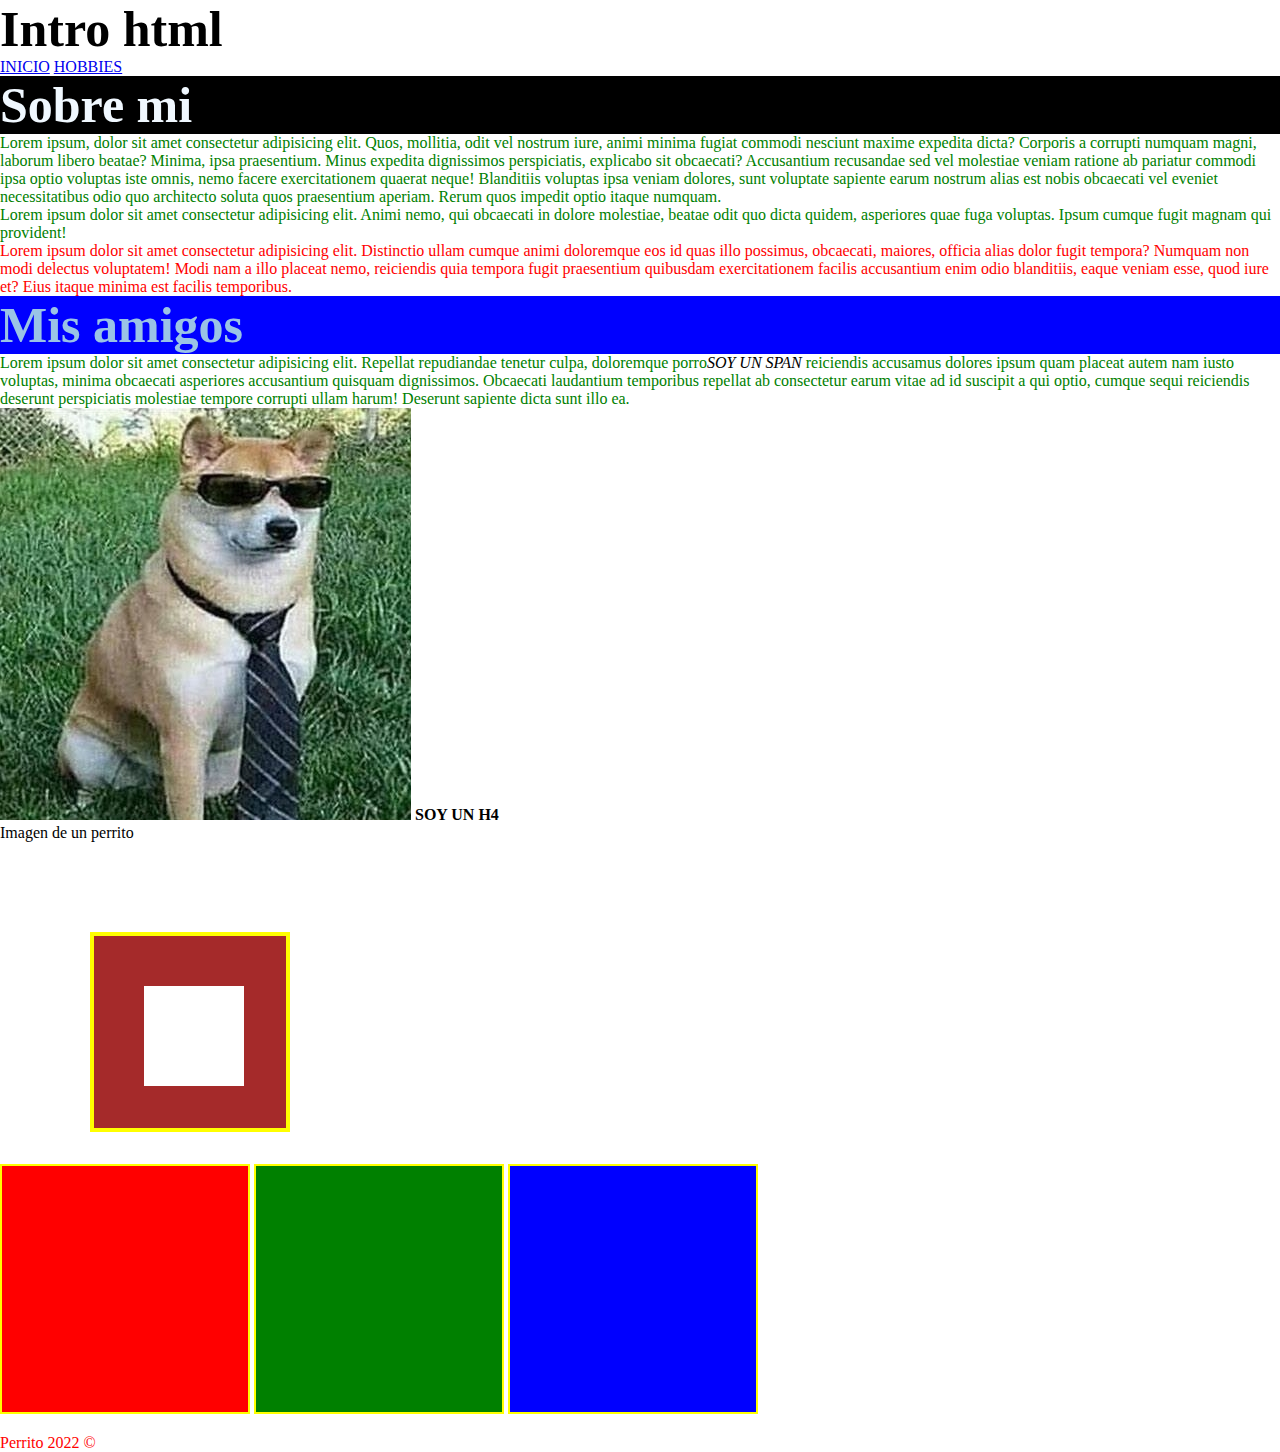
<file: index.html>
<!DOCTYPE html>
<html lang="en">

<head>
    <meta charset="UTF-8">
    <meta http-equiv="X-UA-Compatible" content="IE=edge">
    <meta name="viewport" content="width=device-width, initial-scale=1.0">
    <link rel="stylesheet" href="./styles/styles.css">
    <title>Intro html y etiquetas semánticas</title>
</head>

<body>
    <header>
        <h1>Intro html</h1>
        <nav>
            <a href="#">INICIO</a>
            <a href="./hobbies.html">HOBBIES</a>
        </nav>
    </header>
    
    <main>
        <section>
            <h2>Sobre mi</h2>
            <p>Lorem ipsum, dolor sit amet consectetur adipisicing elit. Quos, mollitia, odit vel nostrum iure, animi
                minima
                fugiat commodi nesciunt maxime expedita dicta? Corporis a corrupti numquam magni, laborum libero beatae?
                Minima, ipsa praesentium. Minus expedita dignissimos perspiciatis, explicabo sit obcaecati? Accusantium
                recusandae sed vel molestiae veniam ratione ab pariatur commodi ipsa optio voluptas iste omnis, nemo
                facere
                exercitationem quaerat neque!
                Blanditiis voluptas ipsa veniam dolores, sunt voluptate sapiente earum nostrum alias est nobis obcaecati
                vel
                eveniet necessitatibus odio quo architecto soluta quos praesentium aperiam. Rerum quos impedit optio
                itaque
                numquam.</p>
            <p>
                Lorem ipsum dolor sit amet consectetur adipisicing elit. Animi nemo, qui obcaecati in dolore molestiae,
                beatae odit quo dicta quidem, asperiores quae fuga voluptas. Ipsum cumque fugit magnam qui provident!
            </p>
        </section>
        <p>Lorem ipsum dolor sit amet consectetur adipisicing elit. Distinctio ullam cumque animi doloremque eos id quas illo possimus, obcaecati, maiores, officia alias dolor fugit tempora? Numquam non modi delectus voluptatem!
        Modi nam a illo placeat nemo, reiciendis quia tempora fugit praesentium quibusdam exercitationem facilis accusantium enim odio blanditiis, eaque veniam esse, quod iure et? Eius itaque minima est facilis temporibus.</p>

        <section>
        <h2 class="amigos">Mis amigos</h2>
        <p>Lorem ipsum dolor sit amet consectetur adipisicing elit. Repellat repudiandae tenetur culpa, doloremque porro<span>SOY UN SPAN</span>
            reiciendis accusamus dolores ipsum quam placeat autem nam iusto voluptas, minima obcaecati asperiores
            accusantium quisquam dignissimos.
            Obcaecati laudantium temporibus repellat ab consectetur earum vitae ad id suscipit a qui optio, cumque sequi
            reiciendis deserunt perspiciatis molestiae tempore corrupti ullam harum! Deserunt sapiente dicta sunt illo
            ea.</p>
        <figure>   
        <img src="./perrito.jpg" alt="perrito fachero">
        <h4>SOY UN H4</h4>
        <figcaption>Imagen de un perrito</figcaption>
        </figure> 
    </section>
    <div class="cajita">
        <div class="cajita-blanca"></div>
    </div>
    </main>
    <div class="box red"></div>
    <div class="box green"></div>
    <div class="box blue"></div>

    <footer>
    <p>Perrito 2022 &copy;</p>
    </footer>


</body>

</html>
</file>
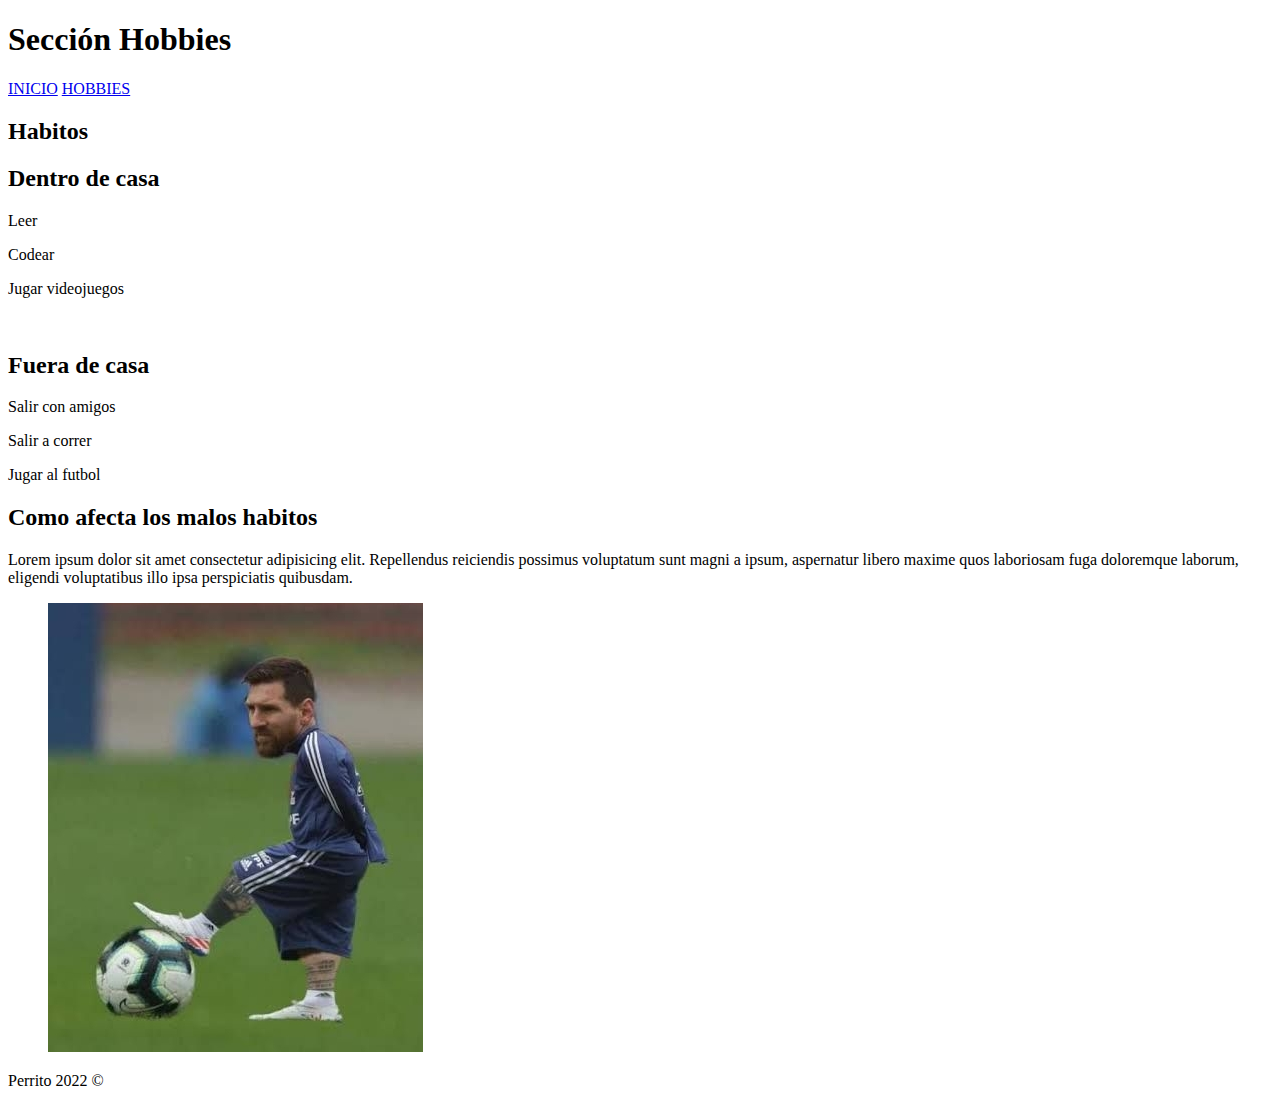
<file: hobbies.html>
<!DOCTYPE html>
<html lang="en">

<head>
    <meta charset="UTF-8">
    <meta http-equiv="X-UA-Compatible" content="IE=edge">
    <meta name="viewport" content="width=device-width, initial-scale=1.0">
    <title>Hobbies</title>
</head>

<body>
    <header>
        <h1>Sección Hobbies</h1>
        <nav>
            <a href="./index.html">INICIO</a>
            <a href="#">HOBBIES</a>
        </nav>
    </header>
    <main>
        <section>
            <h2>Habitos</h2>
            <article>
                <h2>Dentro de casa</h2>
                <p>Leer</p>
                <p>Codear</p>
                <p>Jugar videojuegos</p>
            </article>
            <br>
            <article>
                <h2>Fuera de casa</h2>
                <p>Salir con amigos</p>
                <p>Salir a correr</p>
                <p>Jugar al futbol</p>
            </article>
        </section>

        <aside>
            <h2>Como afecta los malos habitos</h2>
            <p>Lorem ipsum dolor sit amet consectetur adipisicing elit. Repellendus reiciendis possimus voluptatum sunt
                magni a ipsum, aspernatur libero maxime quos laboriosam fuga doloremque laborum, eligendi voluptatibus
                illo ipsa perspiciatis quibusdam.</p>
        </aside>

        <figure>
            <img src="./messi.jpg" alt="messi chiquito">
        </figure>


    </main>

    <footer>
        <p>Perrito 2022 &copy;</p>
    </footer>

</body>

</html>
</file>
<file: styles/styles.css>
*{
box-sizing: border-box;
margin: 0;
padding: 0;
}

p{
    color: red;
}

h2{
    background-color: black;
    color: aliceblue;
}

.amigos{
    background-color: blue;
    color: rgb(154, 195, 230);
}

section>p{
    color: green;
}

section span{
    color: black;
    font-style: italic;
}

h1,h2{
    font-size:50px ;
}

.cajita{
    background-color: brown;
    width: 200px;
    height: 200px;
    margin-top: 90px;
    margin-left: 90px;
    padding-left:50px ;
    padding-top: 50px;
    border: 4px solid yellow;
}

.cajita-blanca{
    width: 100px;
    height: 100px;
    background-color: white;
}

.box{
    height: 250px;
    width:250px ;
    border: 2px solid yellow;
    margin-top: 32px;
    margin-bottom: 16px;
    display: inline-block;
}

.red{
    background-color: red;
}
.green{
    background-color: green;
}
.blue{
    background-color: blue;
}

h4{
    display:inline-block;
}
</file>
